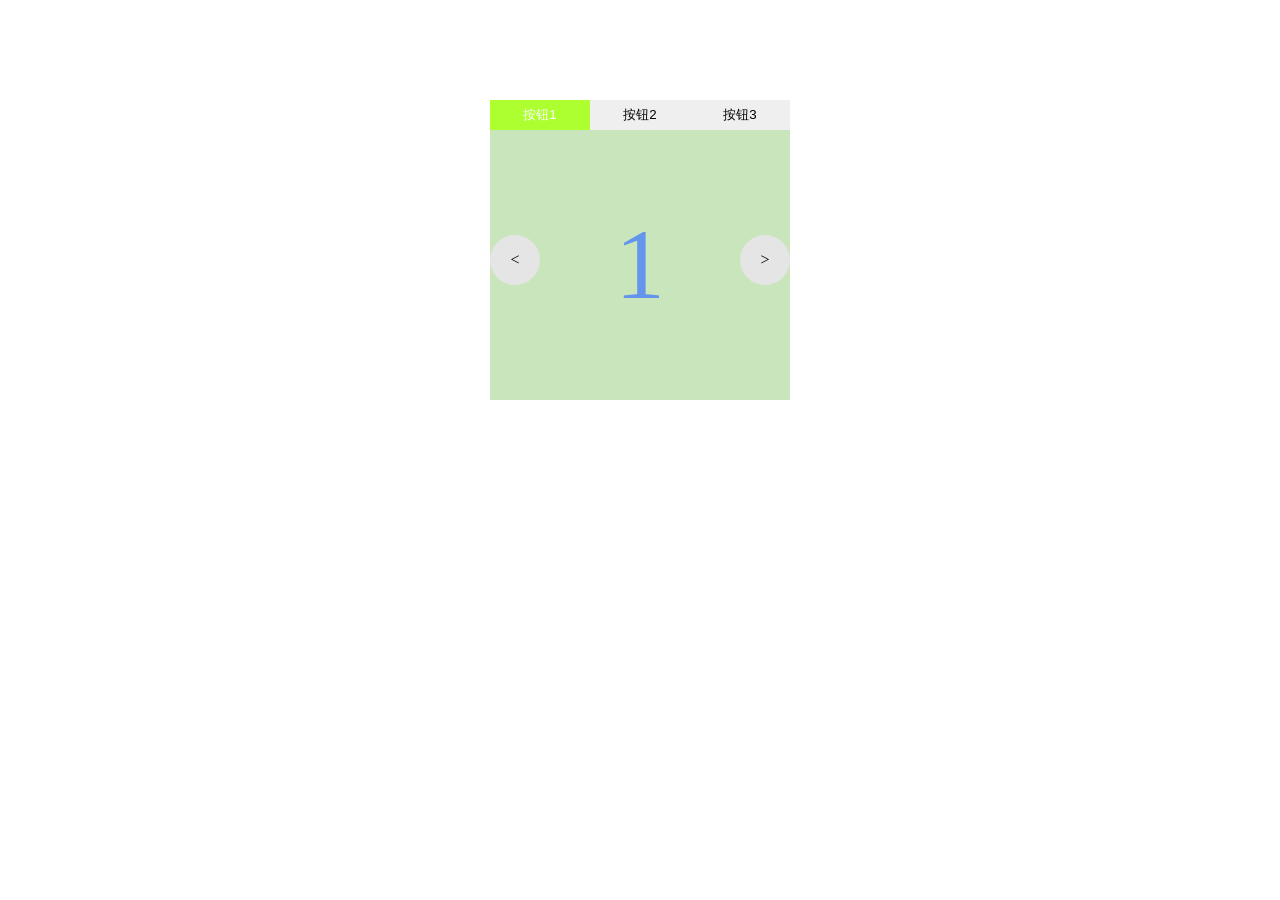
<file: index.html>
<!DOCTYPE html>
<html>

	<head>
		<meta charset="UTF-8">
		<title></title>

		<link rel="stylesheet" type="text/css" href="css/YJ.css" />
	</head>

	<body>

		<div class="tab" id="div2">
			<section>
				<input class="active" type="button" value="按钮1">
				<input type="button" value="按钮2">
				<input type="button" value="按钮3">
			</section>

			<ul>
				<li class="show">1</li>
				<li>2</li>
				<li>3</li>
			</ul>
			<div class="next">
				<div class="l"><</div>
				<div class="r">></div>
			</div>
		</div>
		<script src="js/YJ.js"></script>
	</body>

</html>
</file>
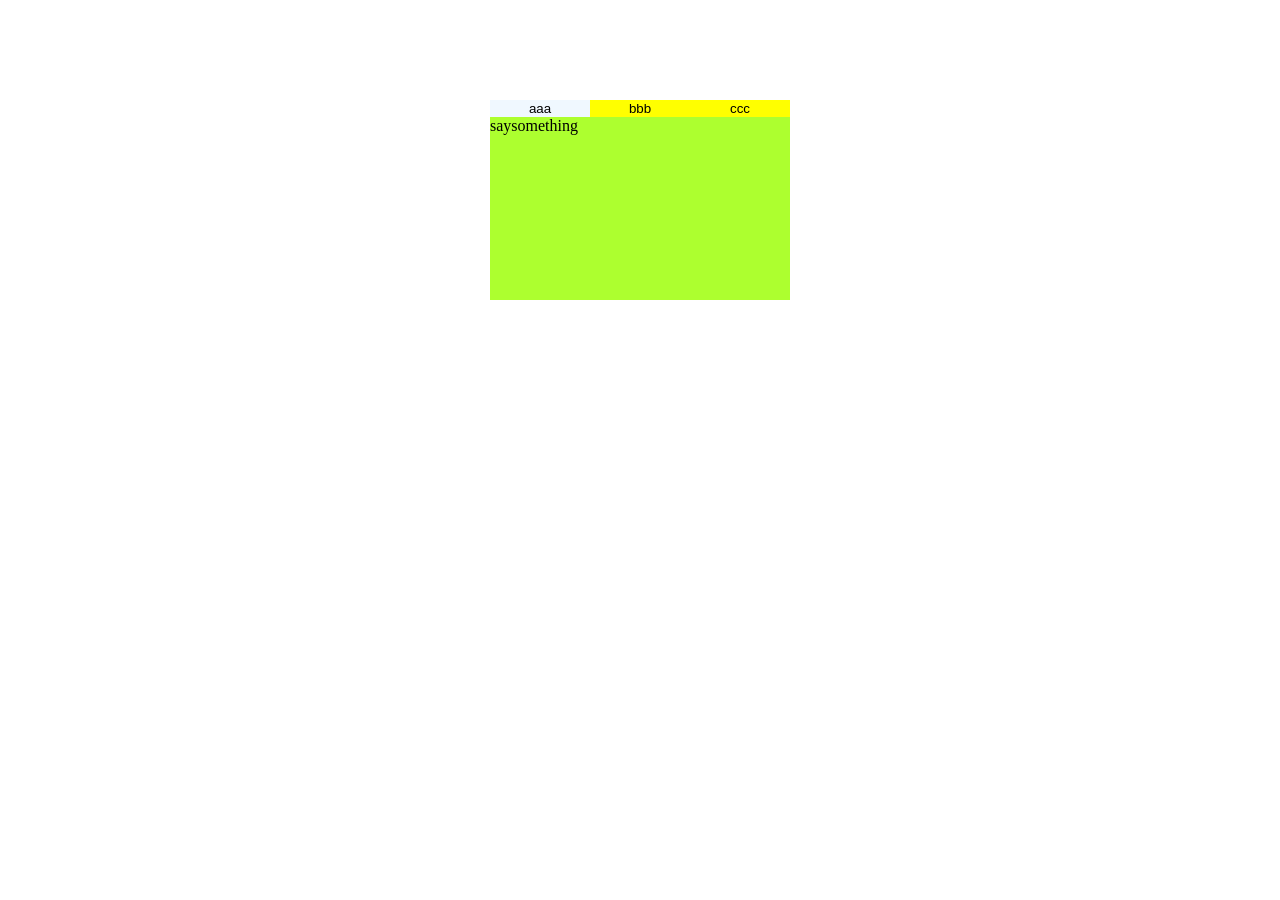
<file: objectka.html>
<!DOCTYPE html>
<html>
	<head>
		<meta charset="UTF-8">
		<title></title>
		  <style>
		  	#div1{
		  		width: 300px;
		  		height: 300px;
		  		margin: 100px auto;
		  		
		  	}
            #div1 input {
                background: yellow;
                width: 100px;
                float: left;
                border: none;
            }
            
            #div1 input.active {
                background: aliceblue;
            }
            
            #div1 div {
                width: 300px;
                height: 200px;
                background: greenyellow;
                display: none;
            }
        </style>
	</head>
	<body>
		<div id="div1">
            <input class="active" type="button" value="aaa" />
            <input type="button" value="bbb" />
            <input type="button" value="ccc" />
            <div style="display:block;">saysomething</div>
            <div>sayHello</div>
            <div>sayGoodbye</div>
        </div>
	</body>
	<script>
		window.onload = function() {
                new TabSwitch('div1');
            };

            function TabSwitch(id) {
                //将属性挂到this
                var _this = this;
                var div = document.getElementById(id);
                this.ipt = div.getElementsByTagName('input');
                this.divContents = div.getElementsByTagName('div');

                for(var i = 0; i < this.ipt.length; i++) {
                    this.ipt[i].index = i;
                    this.ipt[i].onclick = function() {
                        _this.fnClick(this);
                    };
                }
            };
            //函数不嵌套，方法写入原型
            TabSwitch.prototype.fnClick = function(ref) {
                for(var i = 0; i < this.ipt.length; i++) {
                    this.ipt[i].className = ''
                    this.divContents[i].style.display = 'none';
                }
                ref.className = 'active';
                this.divContents[ref.index].style.display = 'block';
            }
	</script>
</html>
</file>
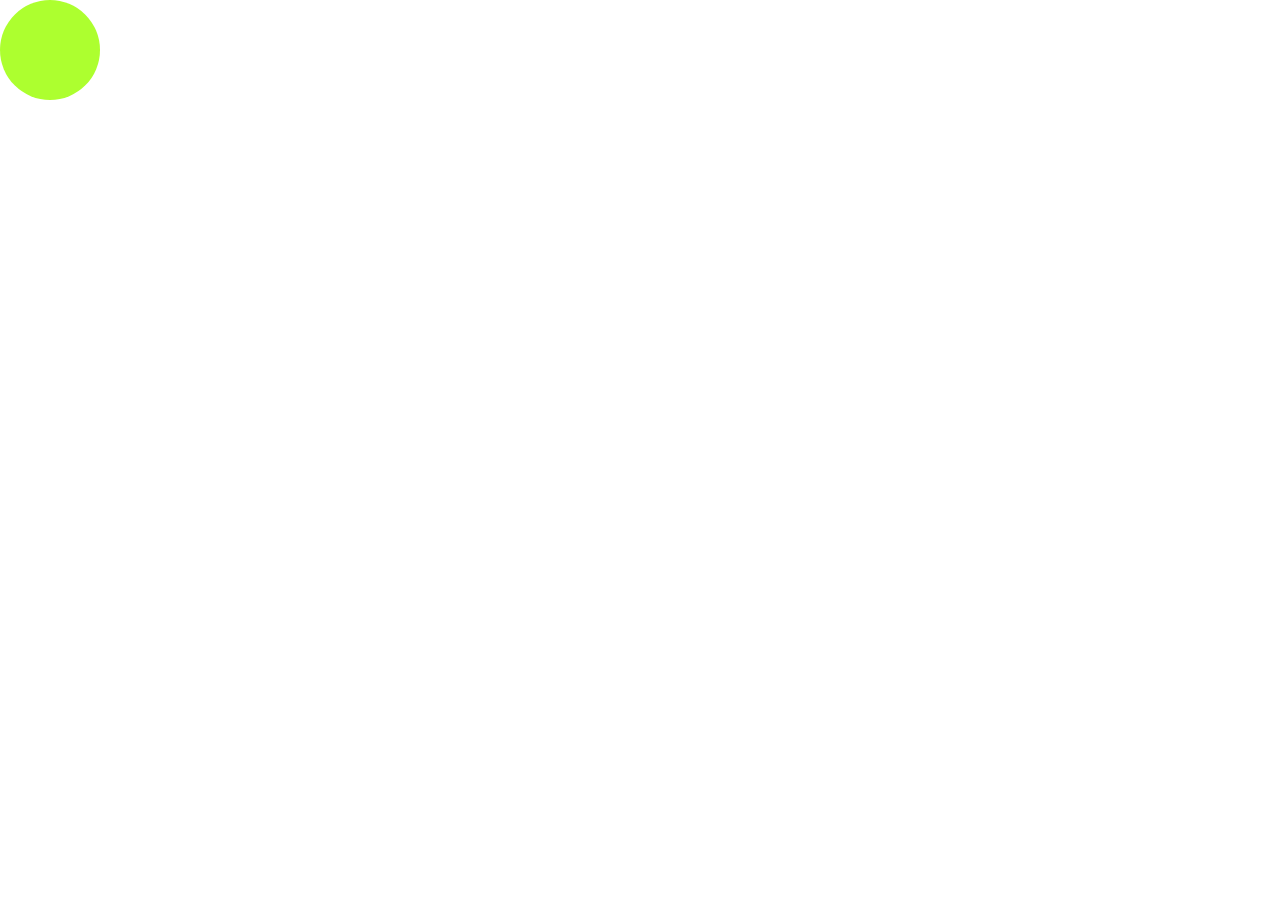
<file: tuozhuai.html>
<!DOCTYPE html>
<html>

	<head>
		<meta charset="UTF-8">
		<title></title>
		<style type="text/css">
			div {
				width: 100px;
				height: 100px;
				background: greenyellow;
				position: absolute;
				left: 0;
				top: 0;
				border-radius: 50%;
			}
		</style>
	</head>

	<body>
		<div id="box"></div>
	</body>
	<script>
		window.onload = function() {
			var oBox = document.getElementById('box');

			oBox.onmousedown = function(ev) {

				var oEvent = ev || event;

				var disX = oEvent.clientX - oBox.offsetLeft;
				var disY = oEvent.clientY - oBox.offsetTop;

				document.onmousemove = function(ev) {

					var oEvent = ev || event;

					var l = oEvent.clientX - disX;
					var t = oEvent.clientY - disY;

					if(l < 0) {
						l = 0;
					}

					if(l > document.documentElement.clientWidth - oBox.offsetWidth) {
						l = document.documentElement.clientWidth - oBox.offsetWidth;
					}

					if(t < 0) {
						t = 0;
					}

					if(t > document.documentElement.clientHeight - oBox.offsetHeight) {
						t = document.documentElement.clientHeight - oBox.offsetHeight;
					}

					oBox.style.left = l + 'px';
					oBox.style.top = t + 'px';

				};

				document.onmouseup = function() {
					document.onmousemove = null;
					document.onmouseup = null;
				};

				return false;

			}
		};
	</script>

</html>
</file>
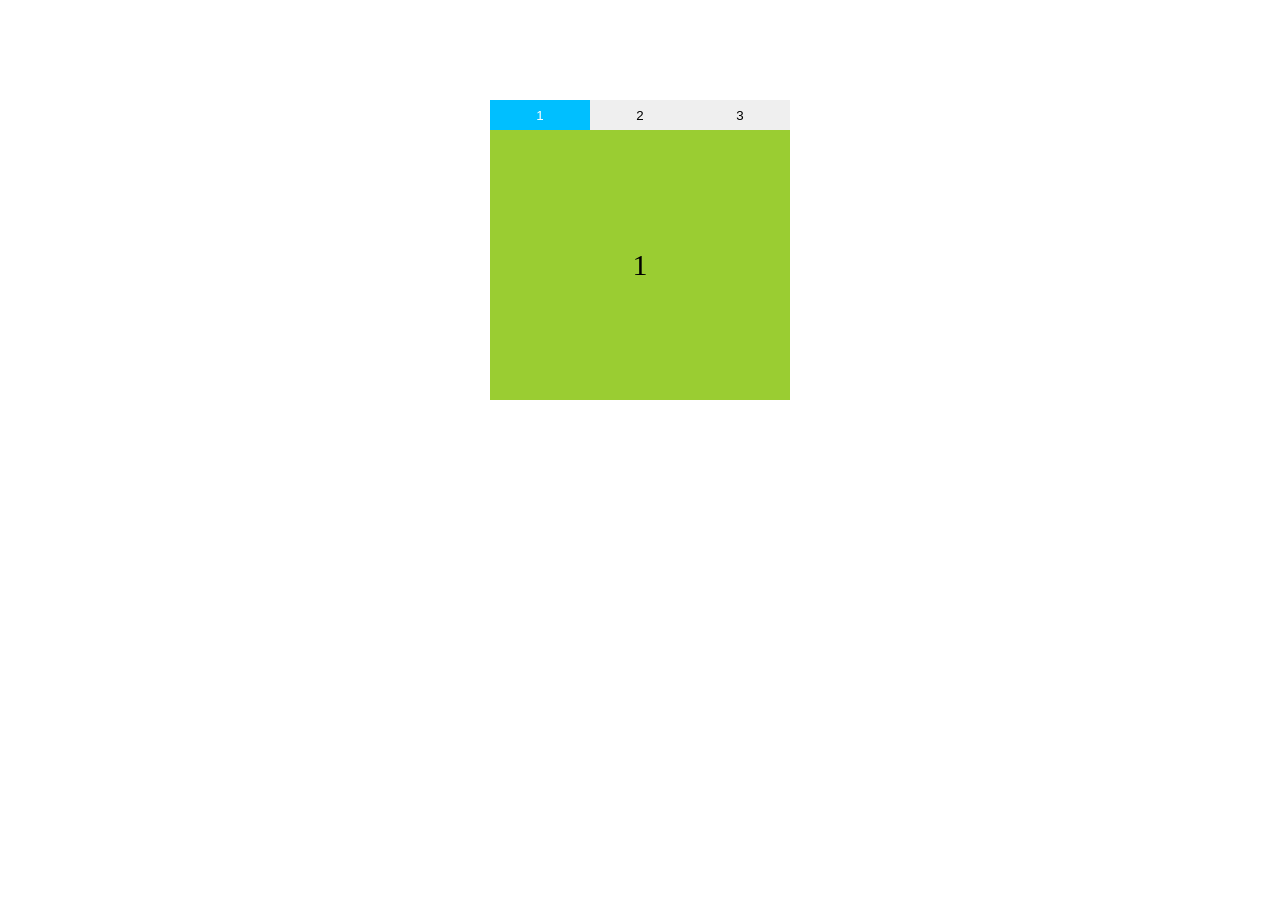
<file: yuansheng.html>
<!DOCTYPE html>
<html>

	<head>
		<meta charset="UTF-8">
		<title>面向对象选项卡</title>
	</head>
	<style type="text/css">
		* {
			margin: 0;
			padding: 0;
			list-style: none;
		}
		
		div {
			width: 300px;
			height: 300px;
			margin: 100px auto;
		}
		
		input {
			width: 100px;
			float: left;
			height: 30px;
			border: none;
		}
		
		.active {
			background: deepskyblue;
			color: #FFF;
		}
		
		li {
			width: 300px;
			height: 270px;
			background: yellowgreen;
			font-size: 30px;
			text-align: center;
			line-height: 270px;
			display: none;
		}
		
		.show {
			display: block;
		}
		.btnBox{overflow: hidden;}
	</style>

	<body>
		<div class="tab">
			<section class="btnBox">
				<input type="button" value="1" class="active" />
				<input type="button" value="2" />
				<input type="button" value="3" />
			</section>
			<ul>
				<li class="show">1</li>
				<li>2</li>
				<li>3</li>
			</ul>
		</div>
	</body>
	<script type="text/javascript">
		window.onload = function() {
			var aBtn=document.querySelectorAll('.btnBox input');
			var aLi=document.querySelectorAll('.tab li');
			
			 
			for (let i=0;i<aBtn.length;i++) {
				aBtn[i].onclick=function(){
					for (let j=0;j<aLi.length;j++) {
						aBtn[j].className='';
						aLi[j].className='';
					}
					aLi[i].className='show';
					this.className='active';
				}
			}
		}
	</script>

</html>
<!--未完成-->
</file>
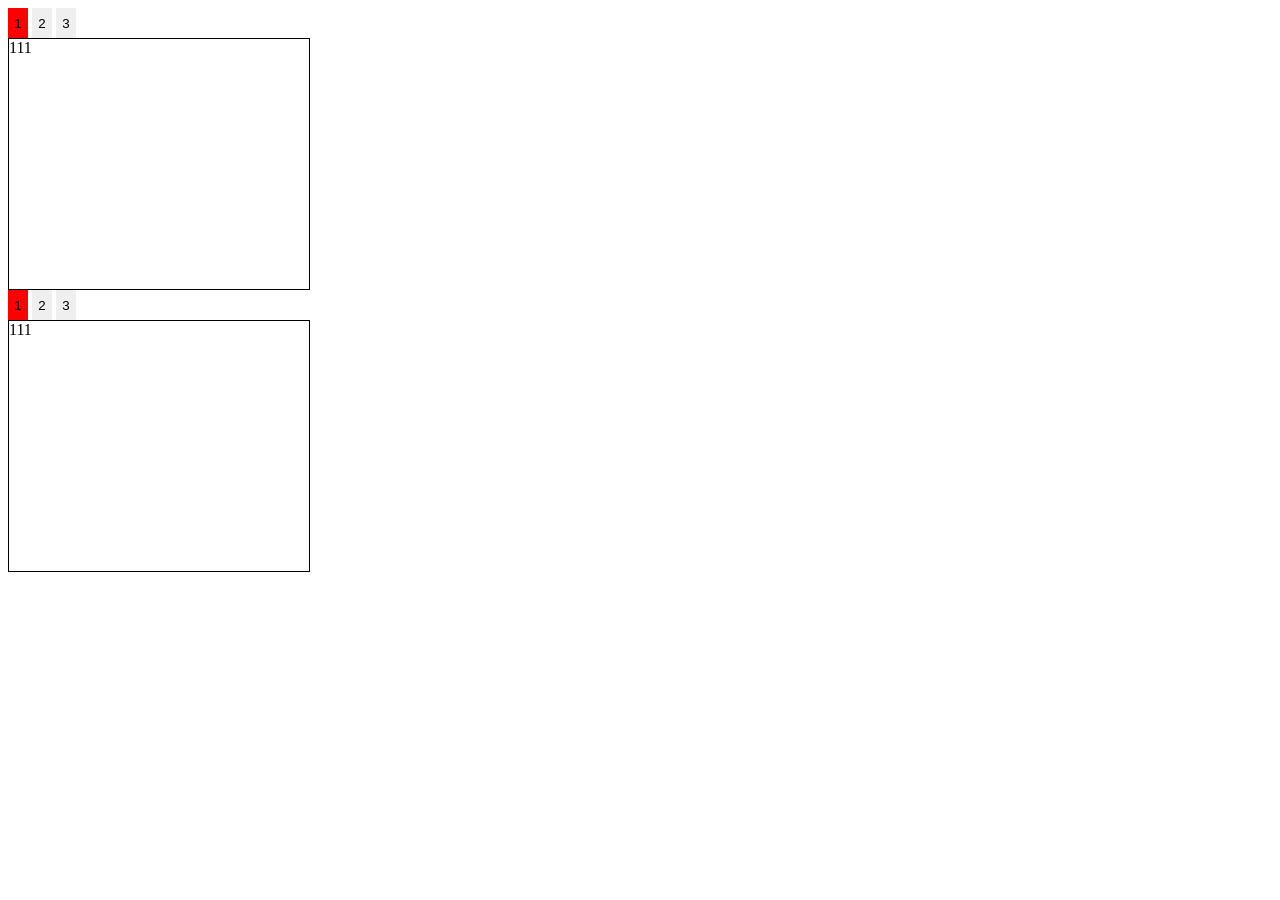
<file: zidongobject.html>
<!DOCTYPE html>
<html lang="en">

	<head>
		<meta charset="UTF-8">
		<title>Document</title>
		<style>
			input {
				padding: 0;
				width: 20px;
				height: 30px;
				border: none;
			}
			
			.active {
				background-color: red;
			}
			
			#tab1 div {
				width: 300px;
				height: 250px;
				position: relative;
				border: 1px solid;
				display: none;
			}
			
			#tab2 div {
				width: 300px;
				height: 250px;
				position: relative;
				border: 1px solid;
				display: none;
			}
		</style>
	</head>

	<body>
		<div id="tab1">
			<input type="button" value="1" class="active">
			<input type="button" value="2">
			<input type="button" value="3">
			<div style="display: block">111</div>
			<div>222</div>
			<div>333</div>
		</div>

		<div id="tab2">
			<input type="button" value="1" class="active">
			<input type="button" value="2">
			<input type="button" value="3">
			<div style="display: block">111</div>
			<div>222</div>
			<div>333</div>
		</div>

		<script>
			function Tab(id) {
				this.doc = document;
				this.tab = this.doc.getElementById(id);
				this.aBtn = this.tab.getElementsByTagName('input');
				this.aDiv = this.tab.getElementsByTagName('div');
				this.iNow = 0;
			}

			Tab.prototype.init = function() {
				var This = this;
				for(var i = 0, len = this.aBtn.length; i < len; i++) {
					this.aBtn[i].index = i;
					this.aBtn[i].onclick = function() {
						This.change(this);
					}
				}
			}

			Tab.prototype.change = function(obj) {
				for(var j = 0, len = this.aBtn.length; j < len; j++) {
					this.aBtn[j].className = '';
					this.aDiv[j].style.display = 'none';
				}

				this.aBtn[obj.index].className = 'active';
				this.aDiv[obj.index].style.display = 'block';
			}

			Tab.prototype.autoplay = function() {
				var This = this;
				setInterval(function() {

					for(var i = 0, len = This.aBtn.length; i < len; i++) {
						This.aBtn[i].className = '';
						This.aDiv[i].style.display = 'none';
					}

					This.aBtn[This.iNow].className = 'active';
					This.aDiv[This.iNow].style.display = 'block';
					This.iNow++;

					This.iNow > 2 ? This.iNow = This.iNow % This.aBtn.length : This.iNow;

				}, 1000)
			}

			var tab1 = new Tab('tab1');
			tab1.init();

			var tab2 = new Tab('tab2');
			// 复用原来的组件
			tab2.init();
			// 在原来的组件基础上，增加自动播放功能
			tab2.autoplay();
		</script>
	</body>

</html>
</file>
<file: css/YJ.css>
* {
	padding: 0;
	margin: 0;
	list-style: none;
	border: 0;
}

.tab {
	width: 300px;
	height: 300px;
	margin: 100px auto;
	position: relative;
	border-radius: 50px;
}

.tab input {
	width: 100px;
	float: left;
	height: 30px;
}

.tab .active {
	background: greenyellow;
	color: #FFF;
}

.tab ul li {
	width: 300px;
	height: 270px;
	background: #C8E5BC;
	font-size: 100px;
	text-align: center;
	line-height: 270px;
	color: cornflowerblue;
	display: none;
}

.tab .show {
	display: block;
}

.tab section {
	overflow: hidden;
}

.next {
	position: absolute;
	top: 45%;
	width: 300px;
}

.next div {
	display: block;
	height: 50px;
	width: 50px;
	background: #E5E5E5;
	cursor: pointer;
	border-radius: 50%;
	text-align: center;
	line-height:50PX ;
}

.next .l {
	float: left;
}

.next .r {
	float: right;
}
</file>
